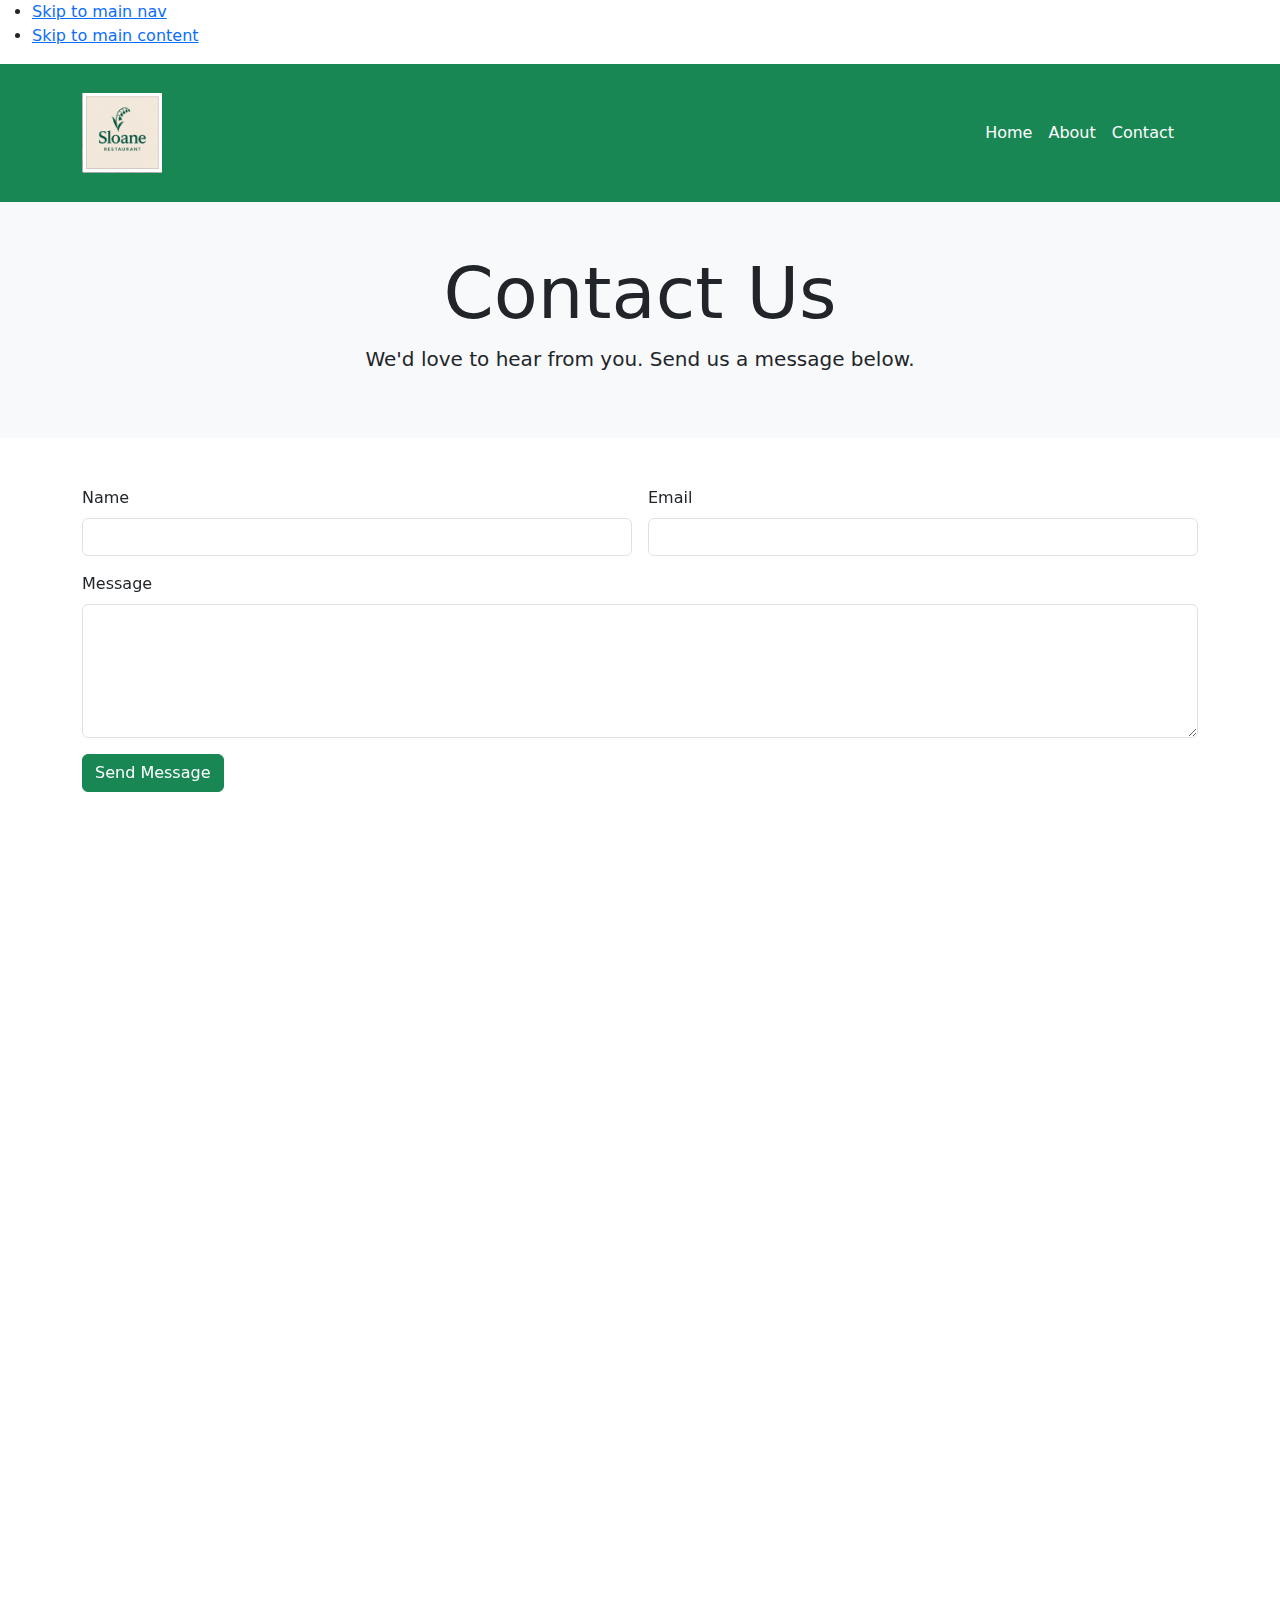
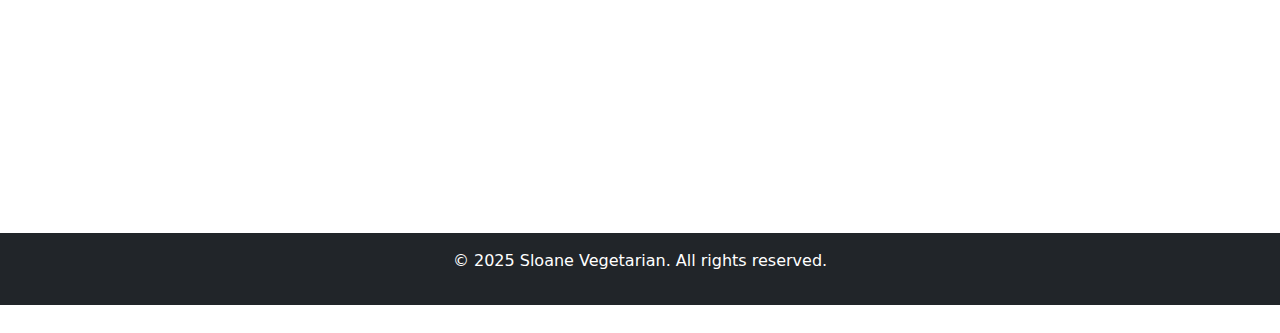
<file: contact.html>
<!DOCTYPE html>
<html lang="en">
<head>
  <meta charset="UTF-8" />
  <meta name="viewport" content="width=device-width, initial-scale=1.0" />
  <title>Contact | Sloane Vegetarian</title>
  <link rel="stylesheet" href="https://cdn.jsdelivr.net/npm/bootstrap@5.3.0/dist/css/bootstrap.min.css" />
  <link rel="stylesheet" href="https://cdn.jsdelivr.net/npm/aos@2.3.4/dist/aos.css" />
  <link rel="stylesheet" href="css/main.css" />
  <link href="https://fonts.googleapis.com/css2?family=Material+Symbols+Outlined" rel="stylesheet">
</head>
<body>
    <ul class="skip-links">
        <li><a href="#nav">Skip to main nav</a></li>
        <li><a href="#main-content">Skip to main content</a></li>
      </ul>

  <header class="bg-success text-white py-3">
    <nav class="navbar navbar-expand-lg navbar-dark bg-success" role="navigation" id="nav">
        <div class="container">
          <a class="navbar-brand" href="index.html">
            <img src="images/logo.jpg" alt="Sloane Logo" height="80">
          </a>
          <button class="navbar-toggler" type="button" data-bs-toggle="offcanvas" data-bs-target="#offcanvasMenu" aria-controls="offcanvasMenu" aria-label="Toggle navigation">
            <span class="navbar-toggler-icon"></span>
          </button>
      
            <div class="offcanvas offcanvas-end text-bg-success" tabindex="-1" id="offcanvasMenu" aria-labelledby="offcanvasMenuLabel">
                <div class="offcanvas-header">
                    <h5 class="offcanvas-title" id="offcanvasMenuLabel">Menu</h5>
                    <button type="button" class="btn-close btn-close-white" data-bs-dismiss="offcanvas" aria-label="Close"></button>
                </div>
                <div class="offcanvas-body">
                    <ul class="navbar-nav justify-content-end flex-grow-1 pe-3">
                        <li class="nav-item">
                        <a class="nav-link text-white" href="index.html">Home</a>
                        </li>
                        <li class="nav-item">
                        <a class="nav-link text-white" href="about.html">About</a>
                        </li>
                        <li class="nav-item">
                        <a class="nav-link text-white" href="contact.html">Contact</a>
                        </li>
                    </ul>
                </div>
            </div>
        </div>
    </nav>
      
  </header>

  <main id="main-content" role="main">
    <section class="py-5 text-center bg-light" data-aos="fade-up" id="contactus">
      <div class="container">
        <h2 class="display-2">Contact Us</h2>
        <p class="lead">We'd love to hear from you. Send us a message below.</p>
      </div>
    </section>

    <section class="py-5" data-aos="fade-up">
      <div class="container">
        <form action="https://formspree.io/f/YOUR_FORM_ID" method="POST" class="row g-3">
          <div class="col-md-6">
            <label for="name" class="form-label">Name</label>
            <input type="text" class="form-control" id="name" name="name" required />
          </div>
          <div class="col-md-6">
            <label for="email" class="form-label">Email</label>
            <input type="email" class="form-control" id="email" name="email" required />
          </div>
          <div class="col-12">
            <label for="message" class="form-label">Message</label>
            <textarea class="form-control" id="message" name="message" rows="5" required></textarea>
          </div>
          <div class="col-12">
            <button type="submit" class="btn btn-success">Send Message</button>
          </div>
        </form>
      </div>
    </section>

    <section class="py-5 bg-light" data-aos="fade-up">
      <div class="container">
        <h2 class="text-center mb-4">Visit Us</h2>
        <div class="ratio ratio-16x9">
          <iframe src="https://www.google.com/maps/embed?pb=!1m18..." width="600" height="450" style="border:0;" allowfullscreen="" loading="lazy" title="Google Map location"></iframe>
        </div>
      </div>
    </section>

    <section class="py-5 text-center" data-aos="fade-up">
      <div class="container">
        <h2>Opening Hours</h2>
        <ul class="list-unstyled">
          <li>Monday - Friday: 11:00 AM - 9:00 PM</li>
          <li>Saturday - Sunday: 10:00 AM - 10:00 PM</li>
        </ul>
      </div>
    </section>
  </main>

  <footer class="bg-dark text-white text-center py-3" role="contentinfo">
    <p>&copy; 2025 Sloane Vegetarian. All rights reserved.</p>
  </footer>

  <script src="https://cdn.jsdelivr.net/npm/bootstrap@5.3.0/dist/js/bootstrap.bundle.min.js"></script>
  <script src="https://cdn.jsdelivr.net/npm/aos@2.3.4/dist/aos.js"></script>
  <script>AOS.init();</script>
</body>
</html>
</file>
<file: css/main.css>
.hambuger {
    display: none;
    cursor: pointer;
    font-size: 2rem;
    padding: 0.5rem;
  }
  
  /* mobile */
  @media (max-width: 768px) {
    .hambuger {
      display: block;
    }
  
    .nav {
      display: none;
      flex-direction: column;
      width: 100%;
      background-color: #198754;
    }
  
    .menubar:checked + .hambuger + .nav {
      display: flex;
    }
    .menubar {
        display: none;
    }
  }
  
/* Tablet responsiveness */
@media (min-width: 768px) and (max-width: 1099px){
    
    .hambuger {
        display: block;
      }
    
      .nav {
        display: none;
        flex-direction: column;
        width: 100%;
        background-color: #198754;
      }
    
      .menubar:checked + .hambuger + .nav {
        display: flex;
      }
      .menubar {
          display: none;
      }
    }
/* Deskstop responsiveness */

@media (min-width: 1100px) {
   
    .nav {
        display: flex;
    }
    .hambuger {
        display: none;
    }
    .menubar {
        display: none;
    }
    nav {
        font-family: var(--l-ss);
        max-width: var(--mw);
        text-align: center;
        margin: 0 auto;
    }
}
</file>
